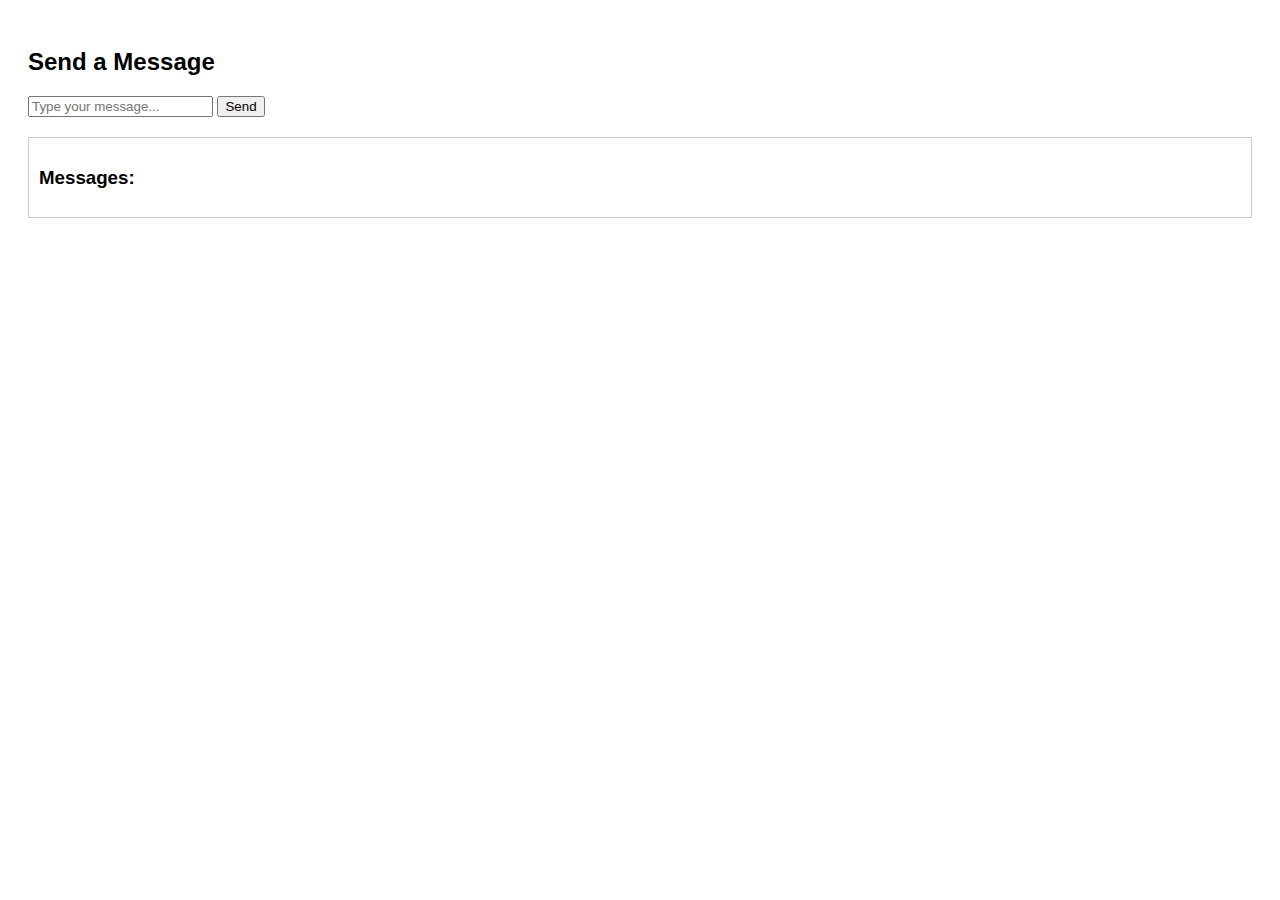
<file: api/index.html>
<!DOCTYPE html>
<html>
<head>
  <title>Simple PHP Chat</title>
  <style>
    body { font-family: Arial; padding: 20px; }
    #messages { margin-top: 20px; border: 1px solid #ccc; padding: 10px; }
  </style>
</head>
<body>

  <h2>Send a Message</h2>
  <input type="text" id="messageInput" placeholder="Type your message..." />
  <button onclick="sendMessage()">Send</button>

  <div id="messages">
    <h3>Messages:</h3>
    <ul id="messageList"></ul>
  </div>

  <script>
    function sendMessage() {
      const message = document.getElementById("messageInput").value;
      if (!message) return alert("Please enter a message");

      fetch('api.php', {
        method: 'POST',
        headers: {
          'Content-Type': 'application/json'
        },
        body: JSON.stringify({ message })
      })
      .then(res => res.json())
      .then(data => {
        document.getElementById("messageInput").value = "";
        loadMessages(); 
      })
      .catch(err => console.error("Error:", err));
    }

    function loadMessages() {
      fetch('api.php')
        .then(res => res.json())
        .then(data => {
          const list = document.getElementById("messageList");
          list.innerHTML = "";
          data.messages.forEach(msg => {
            const li = document.createElement("li");
            li.textContent = msg;
            list.appendChild(li);
          });
        });
    }

    
    window.onload = loadMessages;
  </script>

</body>
</html>
</file>
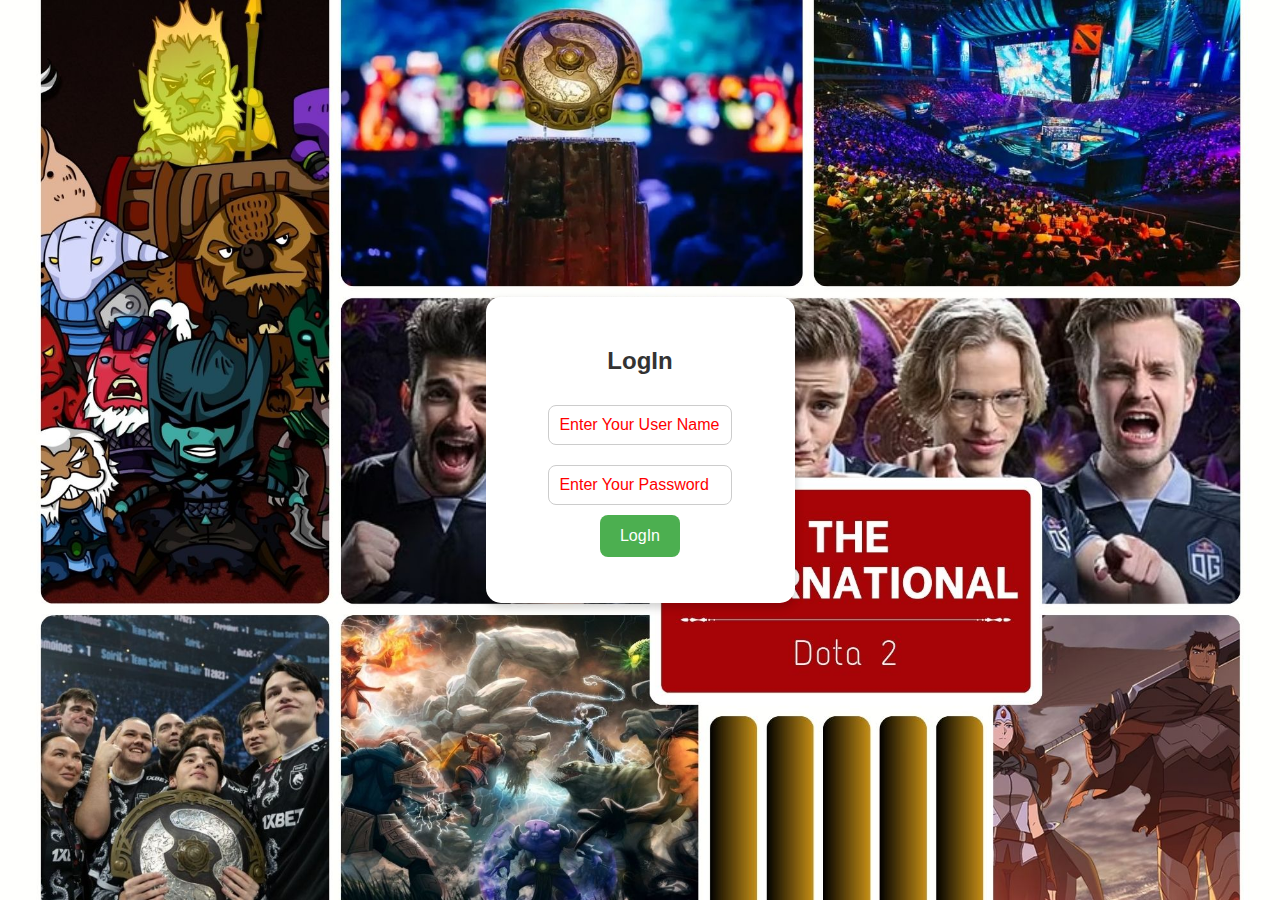
<file: exer3/index.html>
<html>
<head>
    <title>GET Method Example</title>
    <link rel="stylesheet" type="text/css" href="style.css">
</head>
<body>
    <div class="container">
        <h2>LogIn</h2>
        <form method="get" action="index.php">
            <input type="text" name="username" placeholder="Enter Your User Name" required><br>
			<input type="text" name="password" placeholder="Enter Your Password" required><br>
            <input type="submit" value="LogIn">
        </form>
	</div>
</body>

</html>
</file>
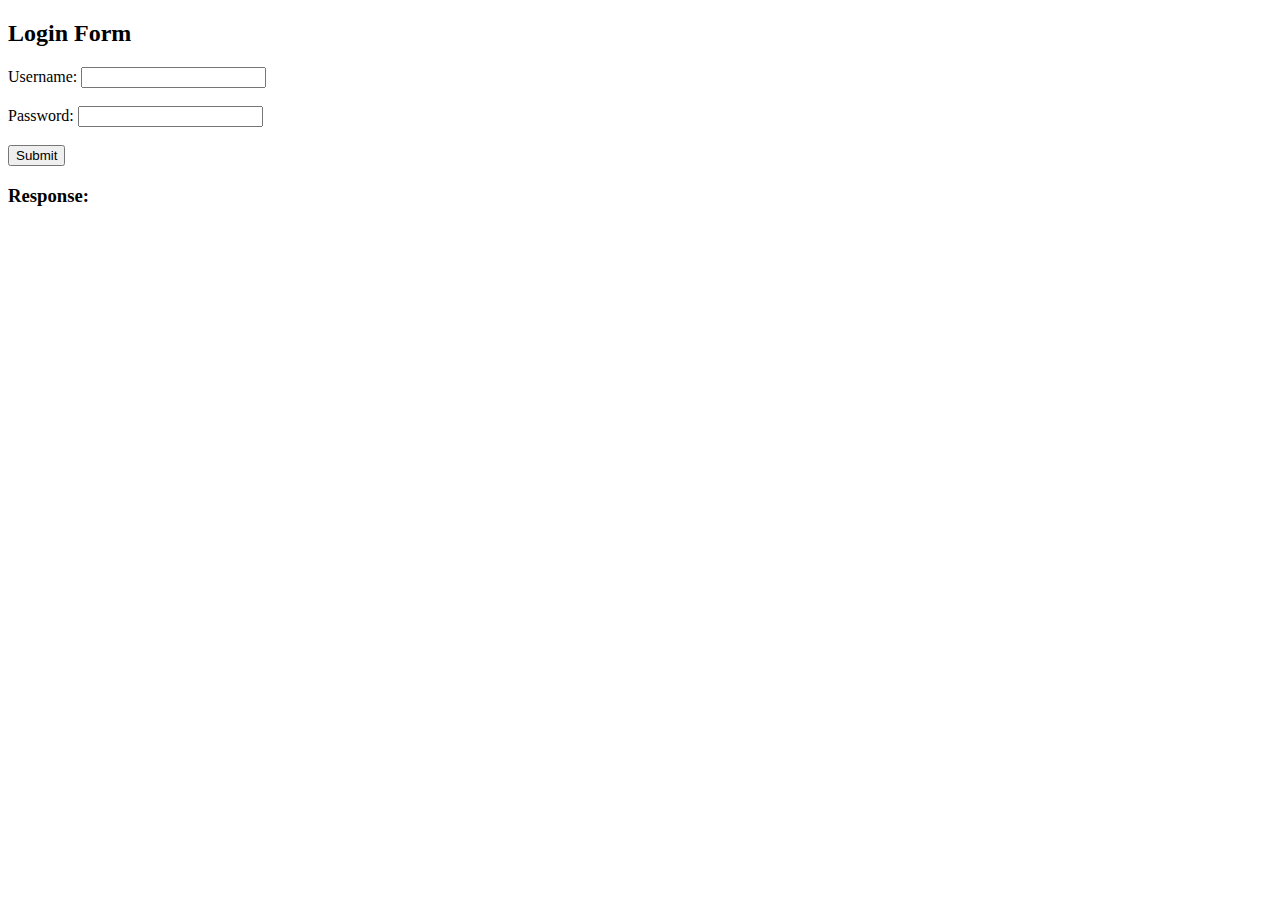
<file: FINALS Lab Exercises #1/index.html>
<!DOCTYPE html>
<html>
<head>
    <title>AJAX JSON Example</title>
</head>
<body>
    <h2>Login Form</h2>
    <form id="loginForm">
        Username: <input type="text" id="username" required><br><br>
        Password: <input type="password" id="password" required><br><br>
        <button type="submit">Submit</button>
    </form>

    <h3>Response:</h3>
    <div id="response"></div>

    <script>
        document.getElementById("loginForm").addEventListener("submit", function(e){
            e.preventDefault(); // Prevent page reload

            // Collect data
            const data = {
                username: document.getElementById("username").value,
                password: document.getElementById("password").value
            };

            // Send data via fetch
            fetch("lab5_backend.php", {
                method: "POST",
                headers: {
                    "Content-Type": "application/json"
                },
                body: JSON.stringify(data)
            })
            .then(response => response.json())
            .then(result => {
                // Display JSON response
                document.getElementById("response").innerText = JSON.stringify(result);
            });
        });
    </script>
</body>
</html>
</file>
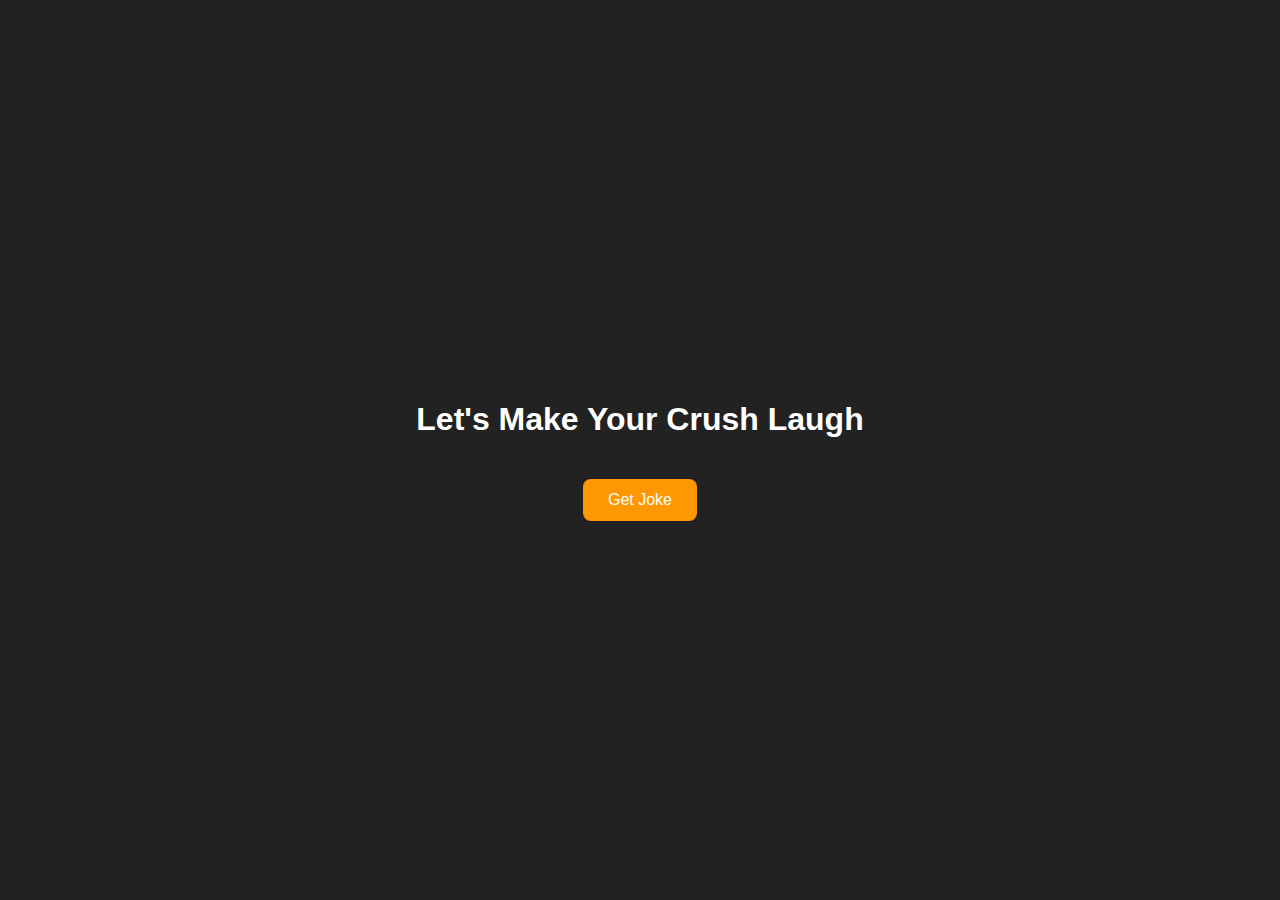
<file: Random Jokes/index.html>
<!DOCTYPE html>
<html>
<head>
    <title>Let's Make Your Crush Laugh</title>
    <link rel="stylesheet" href="style.css">
</head>
<body>
    <h1>Let's Make Your Crush Laugh</h1>

    <button onclick="location.href='page1.html'">Get Joke</button>

</body>
</html>
</file>
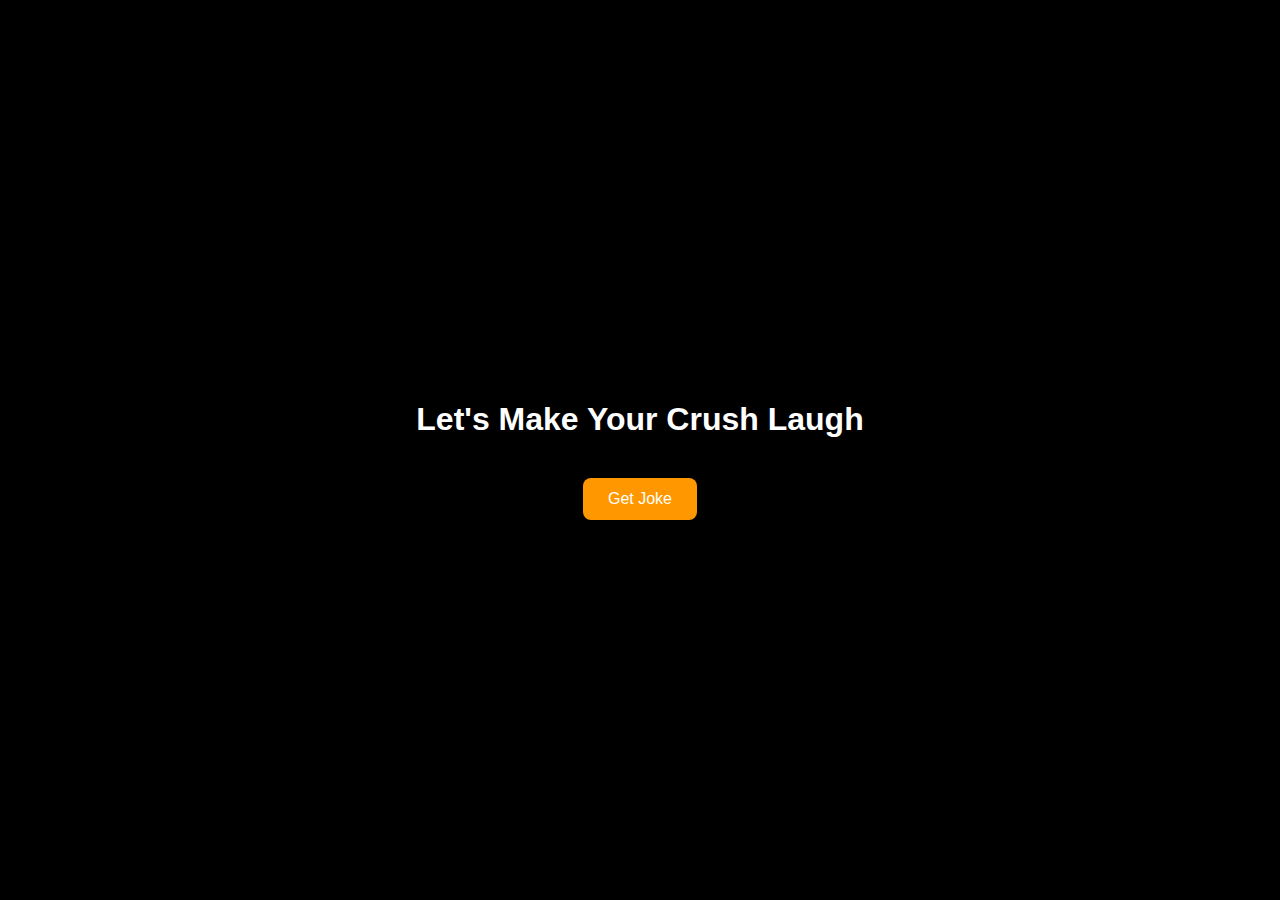
<file: RandomJokes/index.html>
<!DOCTYPE html>
<html>
<head>
    <title>Let's Make Your Crush Laugh</title>
    <link rel="stylesheet" href="style.css">
</head>
<body id="homePage">

    <div id="homeContainer">
        <h1>Let's Make Your Crush Laugh</h1>
        <button id="startBtn">Get Joke</button>
    </div>

    <script>
        document.getElementById("startBtn").onclick = function() {
            location.href = "page1.html";
        }
    </script>

</body>
</html>
</file>
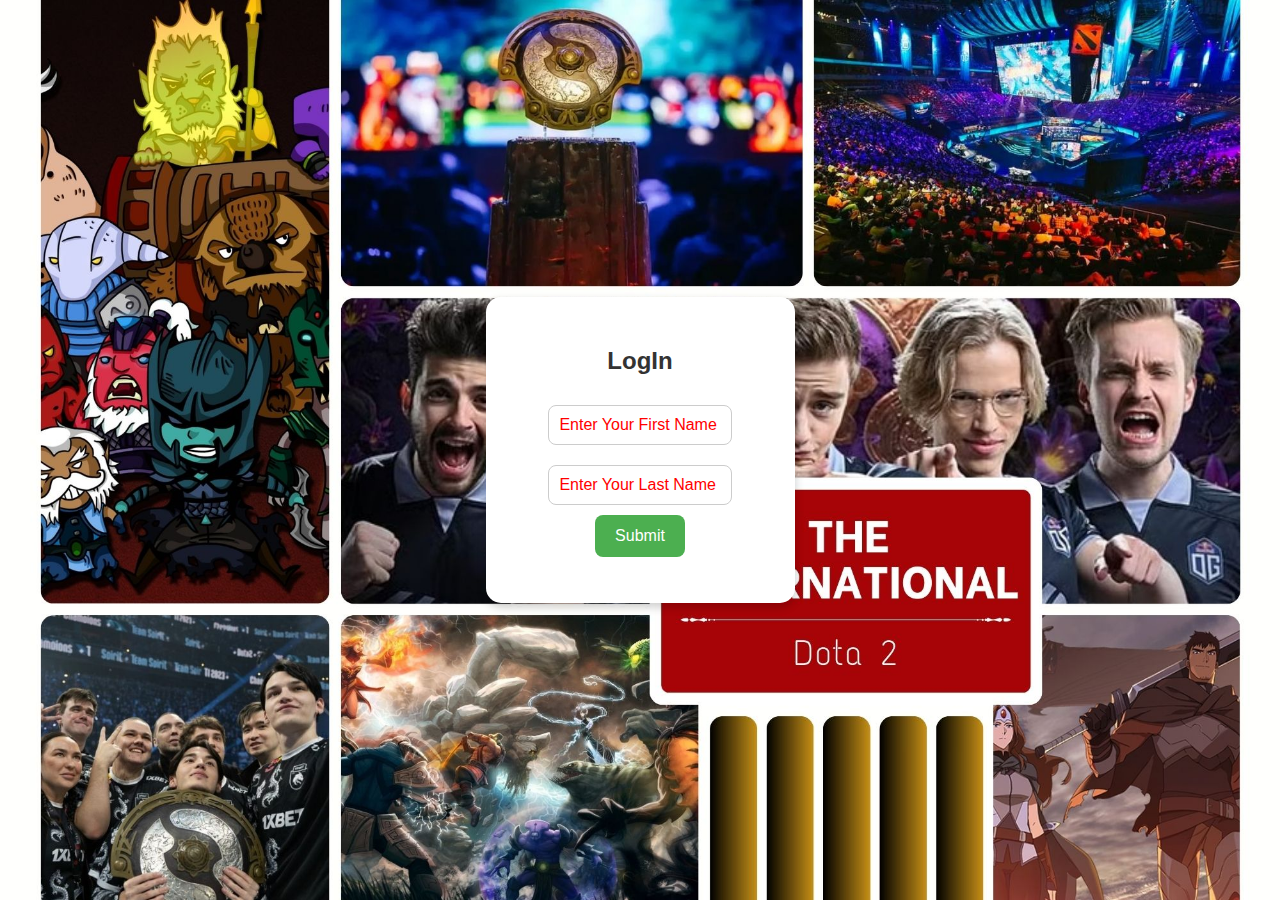
<file: getmethod/get.html>
<html>
<head>
    <title>GET Method Example</title>
    <link rel="stylesheet" type="text/css" href="style.css">
</head>
<body>
    <div class="container">
        <h2>LogIn</h2>
        <form method="GET" action="get.php">
            <input type="text" name="firstname" placeholder="Enter Your First Name" required><br>
			<input type="text" name="lastname" placeholder="Enter Your Last Name" required><br>
            <input type="submit" value="Submit">
        </form>
	</div>
</body>

</html>
</file>
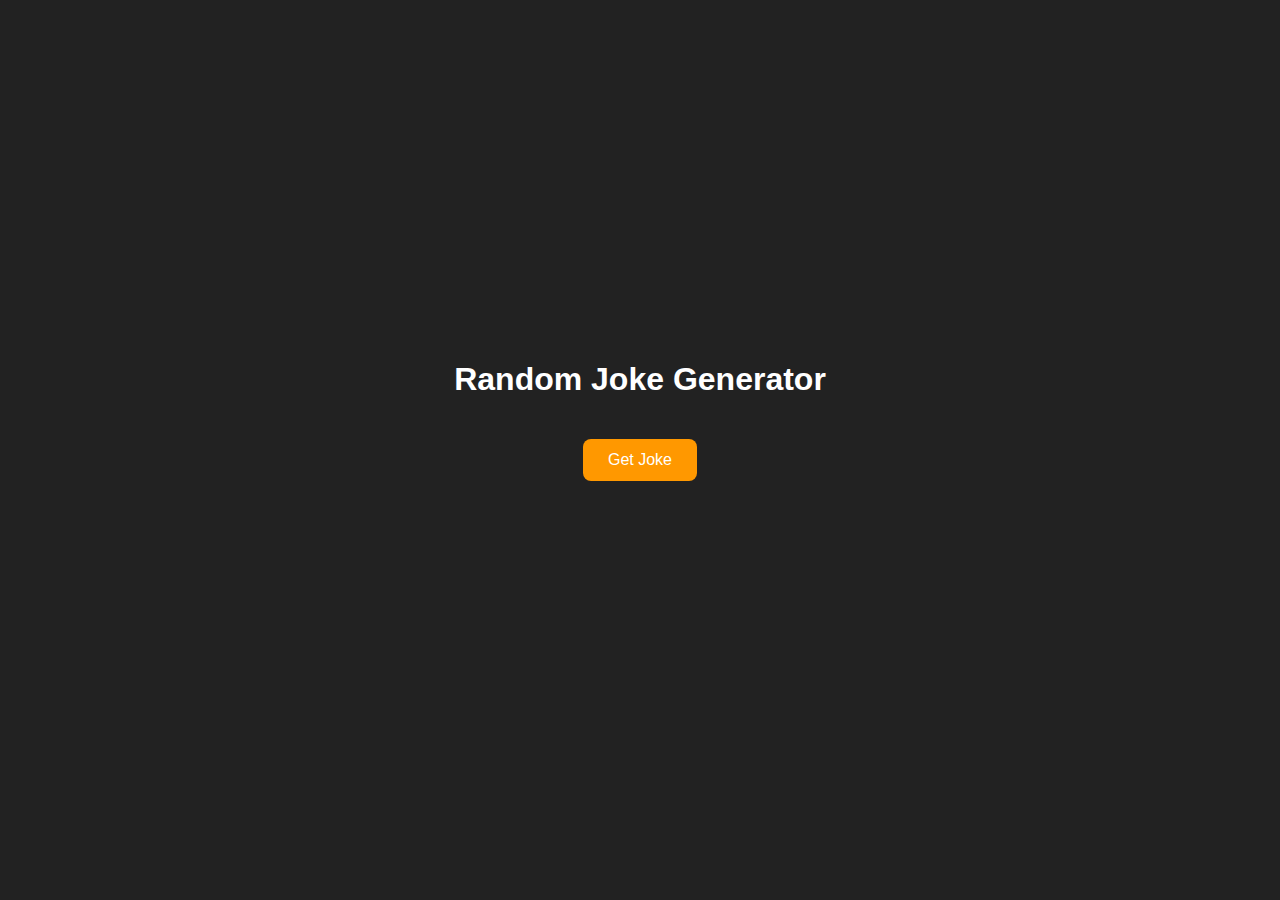
<file: Random Jokes/page1.html>
<!DOCTYPE html>
<html>
<head>
    <title>Random Joke Generator</title>
    <link rel="stylesheet" href="style.css">
</head>
<body>
    <h1>Random Joke Generator</h1>

    <button id="getJokeBtn">Get Joke</button>

    <p id="jokeSetup"></p>
    <p id="jokePunchline"></p>

    <script src="script.js"></script>
</body>
</html>
</file>
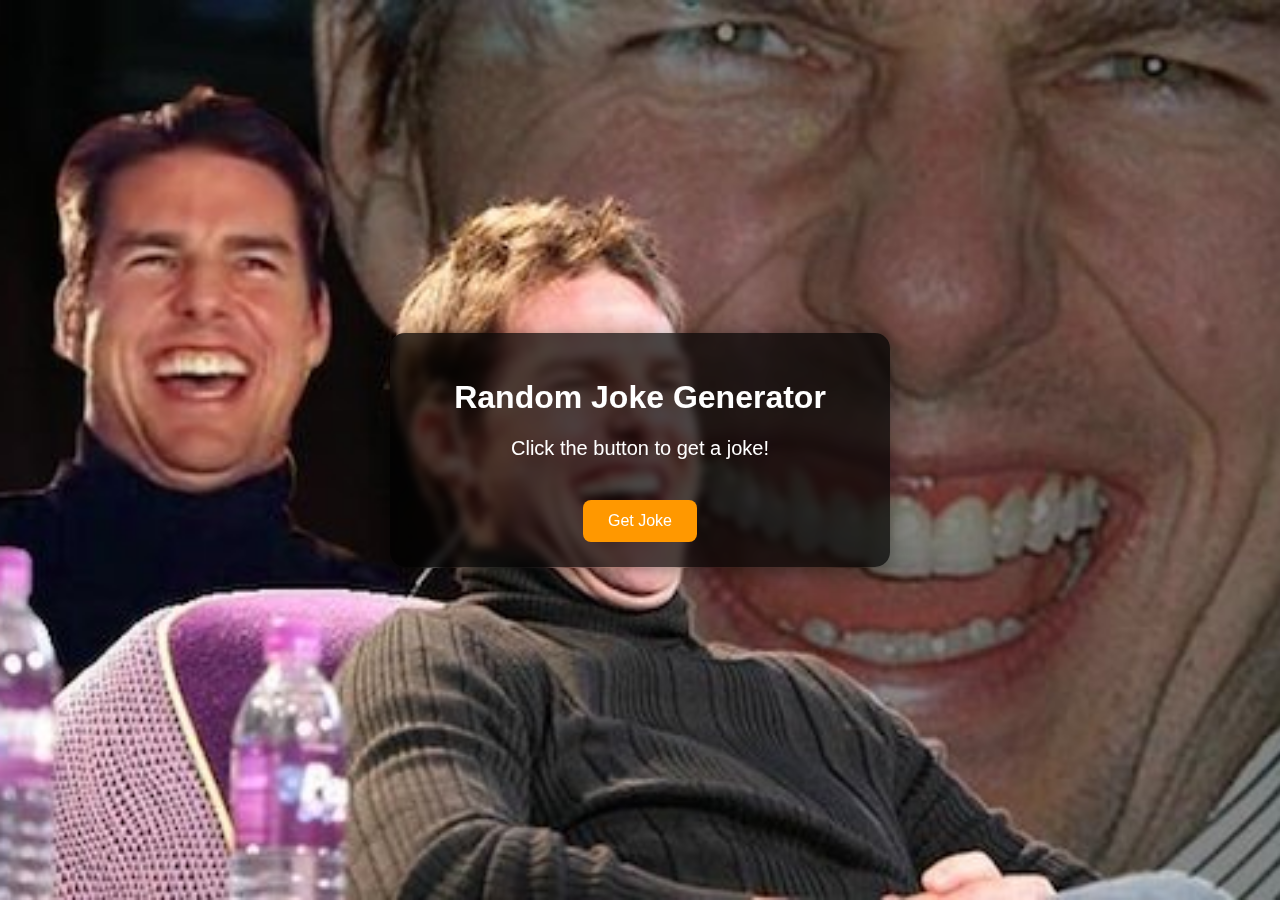
<file: RandomJokes/page1.html>
<!DOCTYPE html>
<html>
<head>
    <title>Random Joke Generator</title>
    <link rel="stylesheet" href="style.css">
</head>

<body id="jokePage">

    <div id="memeContainer">

        <div id="jokeCard">
            <h1>Random Joke Generator</h1>

            <p id="jokeSetup">Click the button to get a joke!</p>
            <p id="jokePunchline"></p>

            <button id="getJokeBtn">Get Joke</button>
        </div>

    </div>

    <script src="script.js"></script>
</body>
</html>
</file>
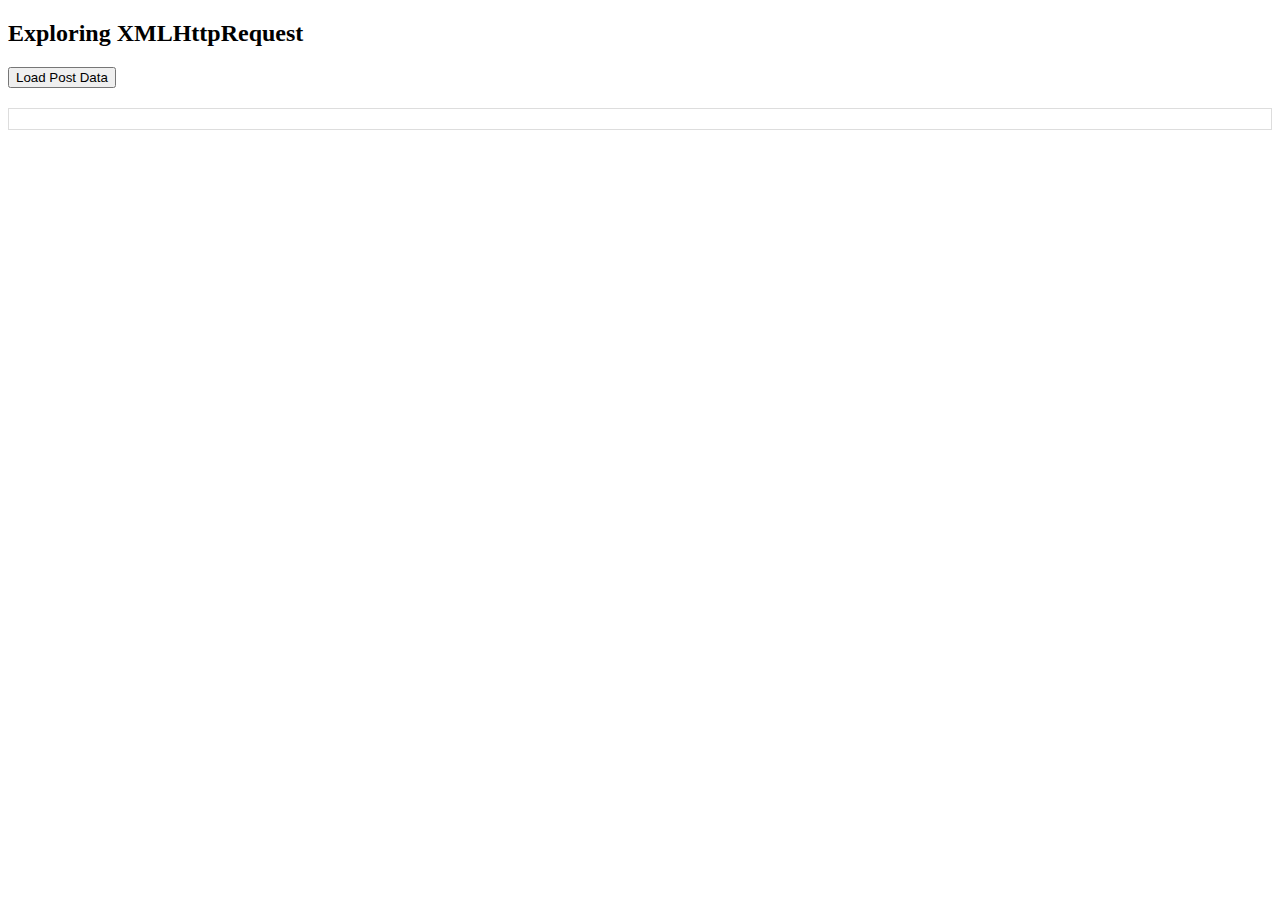
<file: Retaga_Rom Anthony_Lab2_XMLHttpRequest/xhr-demo.html>
<!DOCTYPE html>
<html lang="en">
<head>
    <meta charset="UTF-8">
    <meta name="viewport" content="width=device-width, initial-scale=1.0">
    <title>XMLHttpRequest Lab</title>
</head>
<body>
    <h2>Exploring XMLHttpRequest</h2>
    <button id="loadData">Load Post Data</button>
    <div id="output" style="margin-top: 20px; border: 1px solid #ddd; padding: 10px;"></div>

    <script>
        document.getElementById("loadData").addEventListener("click", function() {
            const xhr = new XMLHttpRequest();

            xhr.onreadystatechange = function() {
                if (xhr.readyState === 4) { // 4 means request is done
                    const output = document.getElementById("output");
                    if (xhr.status === 200) { // 200 means success
                        const data = JSON.parse(xhr.responseText);
                        output.innerHTML = `
                            <strong>Post Title:</strong> ${data.title}<br><br>
                            <strong>Content:</strong> ${data.body}
                        `;
                    } else {
                        output.innerHTML = `<span style="color:red;">Error: ${xhr.status} - ${xhr.statusText}</span>`;
                    }
                }
            };

            // true means the request is asynchronous
            xhr.open("GET", "https://jsonplaceholder.typicode.com/posts/1", true);
            xhr.send();
        });
    </script>
</body>
</html>
</file>
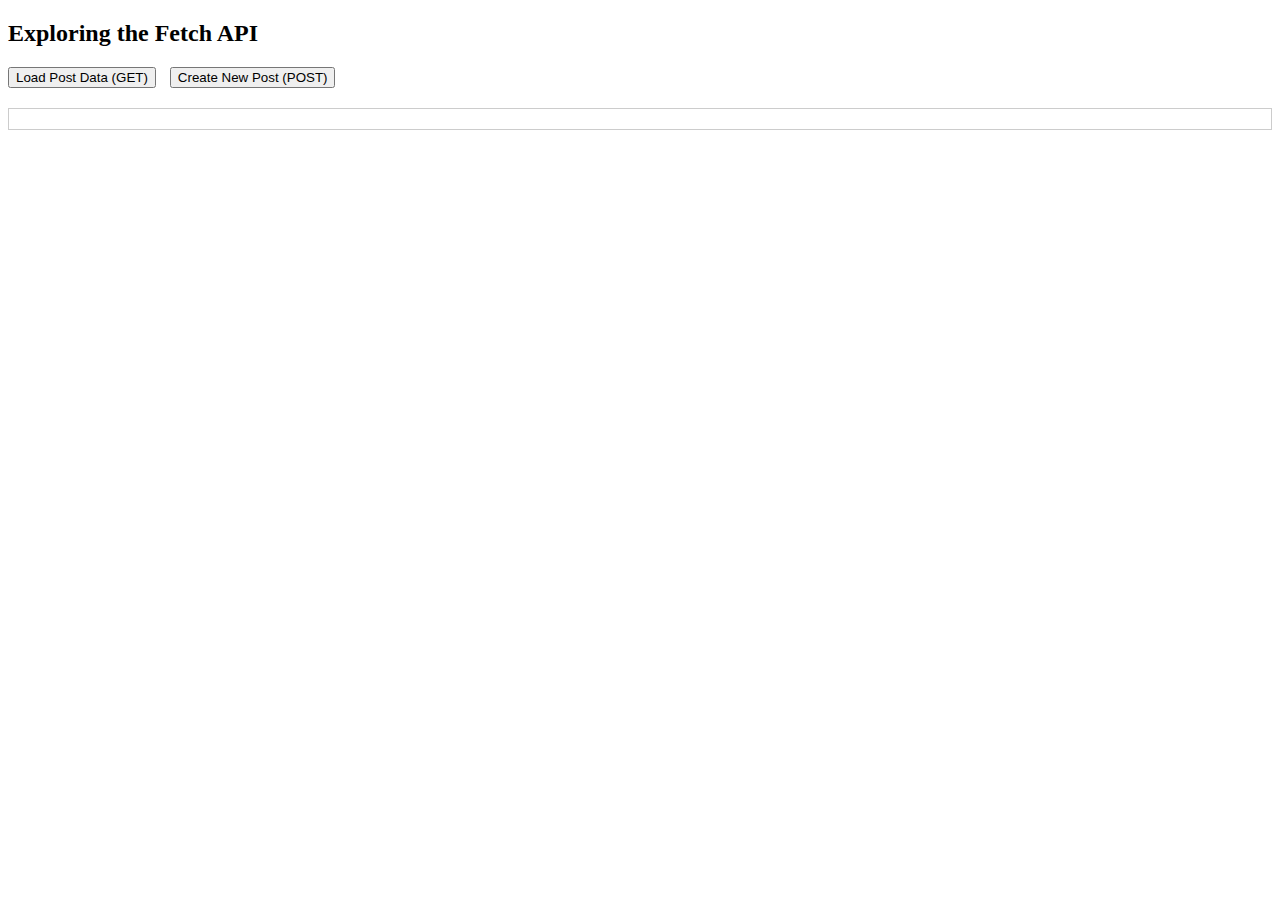
<file: Retaga_Rom Anthony_Lab3_FetchAPI/fetch-demo.html>
<!DOCTYPE html>
<html lang="en">
<head>
    <meta charset="UTF-8">
    <meta name="viewport" content="width=device-width, initial-scale=1.0">
    <title>Fetch API Demo</title>
</head>
<body>
    <h2>Exploring the Fetch API</h2>
    <button id="loadData">Load Post Data (GET)</button>
    <button id="createPost" style="margin-left: 10px;">Create New Post (POST)</button>
    <div id="output" style="margin-top: 20px; border: 1px solid #ccc; padding: 10px;"></div>

    <script>
        const output = document.getElementById("output");

        
        document.getElementById("loadData").addEventListener("click", function() {
            fetch("https://jsonplaceholder.typicode.com/posts/1")
                .then(response => {
                    if (!response.ok) {
                        throw new Error(`HTTP error! Status: ${response.status}`);
                    }
                    return response.json();
                })
                .then(data => {
                    output.innerHTML = `
                        <strong>Post Title:</strong> ${data.title}<br><br>
                        <strong>Content:</strong> ${data.body}
                    `;
                })
                .catch(error => {
                    output.innerHTML = `<span style="color:red;">Error: ${error.message}</span>`;
                });
        });

       
        document.getElementById("createPost").addEventListener("click", function() {
            fetch("https://jsonplaceholder.typicode.com/posts", {
                method: "POST",
                headers: {
                    "Content-Type": "application/json"
                },
                body: JSON.stringify({
                    title: "My New Post",
                    body: "Learning Fetch API is fun!",
                    userId: 1
                })
            })
            .then(response => {
                if (!response.ok) {
                    throw new Error(`HTTP error! Status: ${response.status}`);
                }
                return response.json();
            })
            .then(data => {
                output.innerHTML = `
                    <strong>New Post Created!</strong><br>
                    <strong>Post ID:</strong> ${data.id}
                `;
            })
            .catch(error => {
                output.innerHTML = `<span style="color:red;">Error: ${error.message}</span>`;
            });
        });
    </script>
</body>
</html>
</file>
<file: exer3/style.css>
body {
    margin: 0;
    font-family: Arial, sans-serif;
    background: #f4f6f9;
    height: 100vh;
    display: flex;
    justify-content: center; 
    align-items: center;  
	background-image: url("Dota2.jpg");   
    background-size: cover;               
    background-repeat: no-repeat;         
    background-position: center;   
	
}


.container {
    background: #fff;
    padding: 30px 40px;
    border-radius: 15px;
    box-shadow: 0 4px 10px rgba(0,0,0,0.2);
    text-align: center;
}

h2 {
    margin-bottom: 20px;
    color: #333;
}
input::placeholder
{
color:red;
}
input[type="text"],
input[type="number"] {
    width: 80%;
    padding: 10px;
    margin: 10px 0;
    border: 1px solid #ccc;
    border-radius: 8px;
    font-size: 16px;
}

input[type="submit"] {
    background: #4CAF50;
    color: white;
    border: none;
    padding: 12px 20px;
    border-radius: 8px;
    cursor: pointer;
    font-size: 16px;
    transition: 0.3s;
}

input[type="submit"]:hover {
    background: #45a049;
}

.result {
    margin-top: 20px;
    font-size: 18px;
    color: red;
}
</file>
<file: Random Jokes/style.css>
html, body {
    height: 100%; /* make sure the body takes full height */
    margin: 0;    /* remove default margin */
    font-family: Arial;
    background: #222;
    color: white;
}

body {
    display: flex;
    flex-direction: column;
    align-items: center;   /* horizontal centering */
    justify-content: center; /* vertical centering */
    text-align: center;
}

button {
    margin-top: 20px;
    padding: 10px 20px;
    font-size: 16px;
    cursor: pointer;
	background-color: #ff9800;
    color: white;
    border: none;
    padding: 12px 25px;
    font-size: 16px;
    border-radius: 8px;
    cursor: pointer;
    transition: transform 0.2s, background-color 0.2s;
}
button:hover {
    transform: scale(1.1);
    background-color: #ffa733;
}

#jokeSetup, #jokePunchline {
    font-size: 20px;
    margin-top: 20px;
	 transition: opacity 0.5s ease;
}
.fade-out {
    opacity: 0;
}
#jokeContainer {
    background-color: #333;
    padding: 20px;
    border-radius: 12px;
    box-shadow: 0 5px 15px rgba(0,0,0,0.3);
    max-width: 600px;
}



#jokePunchline {
    font-weight: bold;
}
</file>
<file: RandomJokes/style.css>
html, body {
    margin: 0;
    padding: 0;
    height: 100%;
    font-family: Arial;
	
}

/* Background meme */
#memeContainer {
    width: 100%;
    height: 100vh;

    background-size: cover;
    background-position: center;
    background-repeat: no-repeat;

    display: flex;
    justify-content: center;
    align-items: center;
}

/* Card styling */
#jokeCard {
    background: rgba(0,0,0,0.7);
    padding: 25px;
    width: 450px;
    text-align: center;
    border-radius: 15px;
    color: white;
    backdrop-filter: blur(4px);
    box-shadow: 0 4px 20px rgba(0,0,0,0.4);
}

/* Joke text */
#jokeSetup, #jokePunchline {
    font-size: 20px;
    margin-top: 15px;
    transition: opacity 0.4s ease;
}

#jokePunchline {
    font-weight: bold;
}

/* Button */
button {
    margin-top: 20px;
    padding: 12px 25px;
    font-size: 16px;
    background-color: #ff9800;
    color: white;
    border: none;
    border-radius: 8px;
    cursor: pointer;
    transition: transform 0.2s, background-color 0.2s;
}

button:hover {
    transform: scale(1.1);
    background-color: #ffa733;
}
/* Make homepage black & centered */
#homePage {
    background: black;
    height: 100vh;
    display: flex;
    justify-content: center;
    align-items: center;
}

/* Center text container */
#homeContainer {
    text-align: center;
    color: white;
}

/* Make title look better */
#homeContainer h1 {
    font-size: 32px;
    margin-bottom: 20px;
}
</file>
<file: getmethod/style.css>
body {
    margin: 0;
    font-family: Arial, sans-serif;
    background: #f4f6f9;
    height: 100vh;
    display: flex;
    justify-content: center; 
    align-items: center;  
	background-image: url("Dota2.jpg");   
    background-size: cover;               
    background-repeat: no-repeat;         
    background-position: center;   
	
}


.container {
    background: #fff;
    padding: 30px 40px;
    border-radius: 15px;
    box-shadow: 0 4px 10px rgba(0,0,0,0.2);
    text-align: center;
}

h2 {
    margin-bottom: 20px;
    color: #333;
}
input::placeholder
{
color:red;
}
input[type="text"],
input[type="number"] {
    width: 80%;
    padding: 10px;
    margin: 10px 0;
    border: 1px solid #ccc;
    border-radius: 8px;
    font-size: 16px;
}

input[type="submit"] {
    background: #4CAF50;
    color: white;
    border: none;
    padding: 12px 20px;
    border-radius: 8px;
    cursor: pointer;
    font-size: 16px;
    transition: 0.3s;
}

input[type="submit"]:hover {
    background: #45a049;
}

.result {
    margin-top: 20px;
    font-size: 18px;
    color: red;
}
</file>
